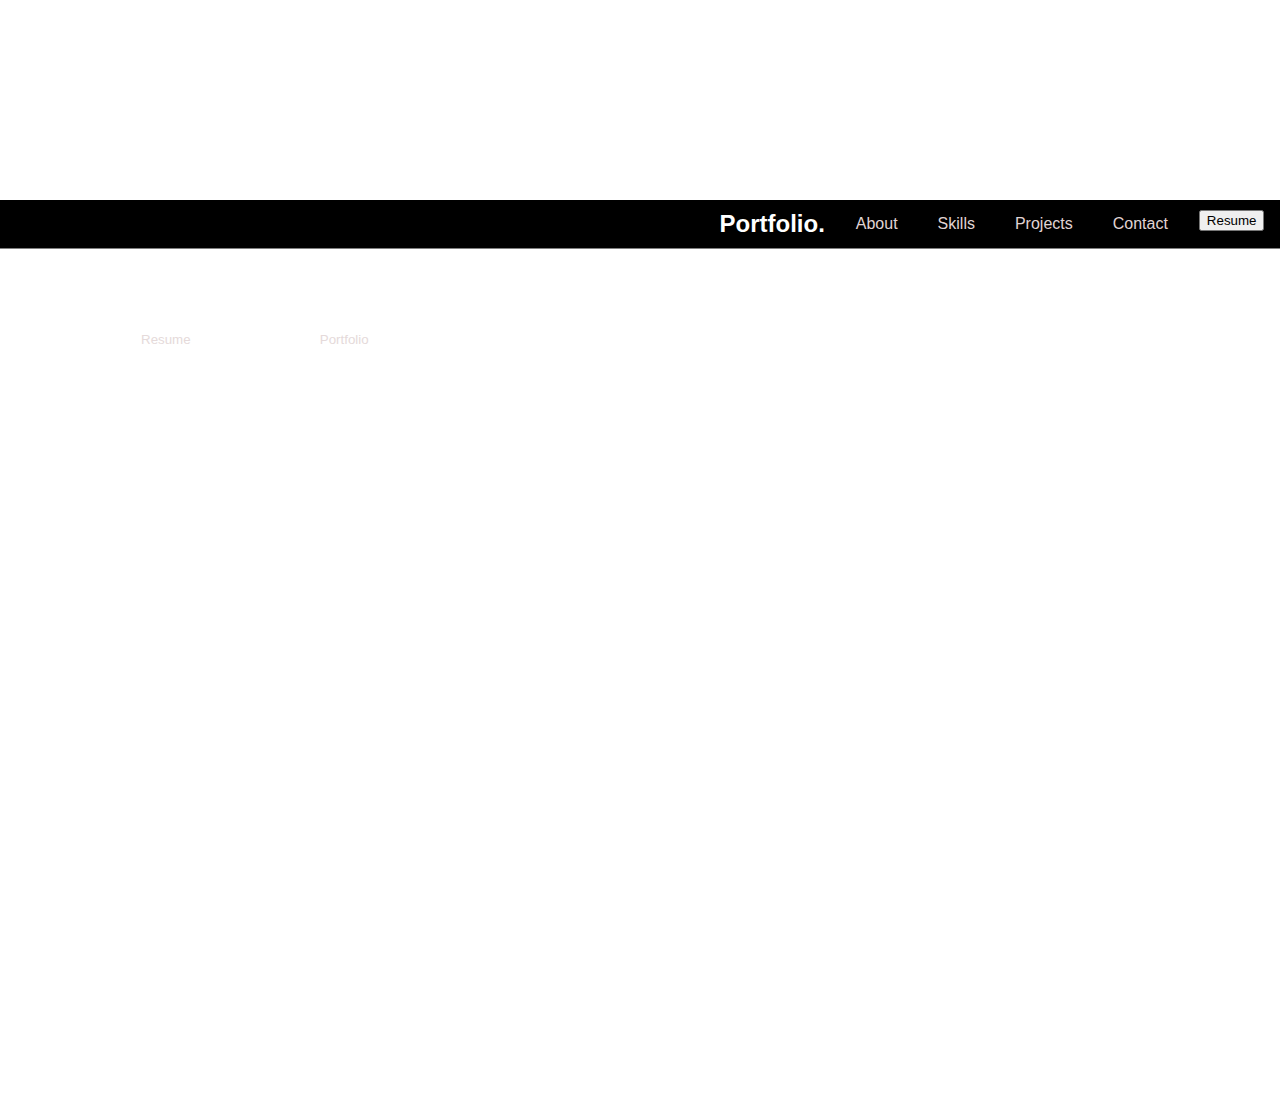
<file: index.html>
<!DOCTYPE html>
<html lang="en">
<head>
  <meta charset="UTF-8">
  <meta name="viewport" content="width=device-width, initial-scale=1.0">
  <title>Portfolio</title>
  <link rel="stylesheet" href="style.css">
   <style>

  </style>
</head>
<body>
  <nav>
<div class="logo-container">
  <h2> <span style="color:white;">Portfolio.</span> </h2>
</div>
    <div class="links-container">
      <a href="">About</a>
      <a href="">Skills</a>
      <a href="">Projects</a>
      <a href="">Contact</a>
    </div>
    <div class="resume-container">
      <button>Resume</button>
    </div>
  </nav>
  

  <div class="Names-container">
    
      <p1>CHRISTIAN</p1>
      <h1>IRADUKUNDA</h1>
      <P>Software Developer</P>
       <button class="transparent-btn">Resume</button>
    <button class="transparent-btn">Portfolio</button>
  </div>


</body>
</html>
</file>
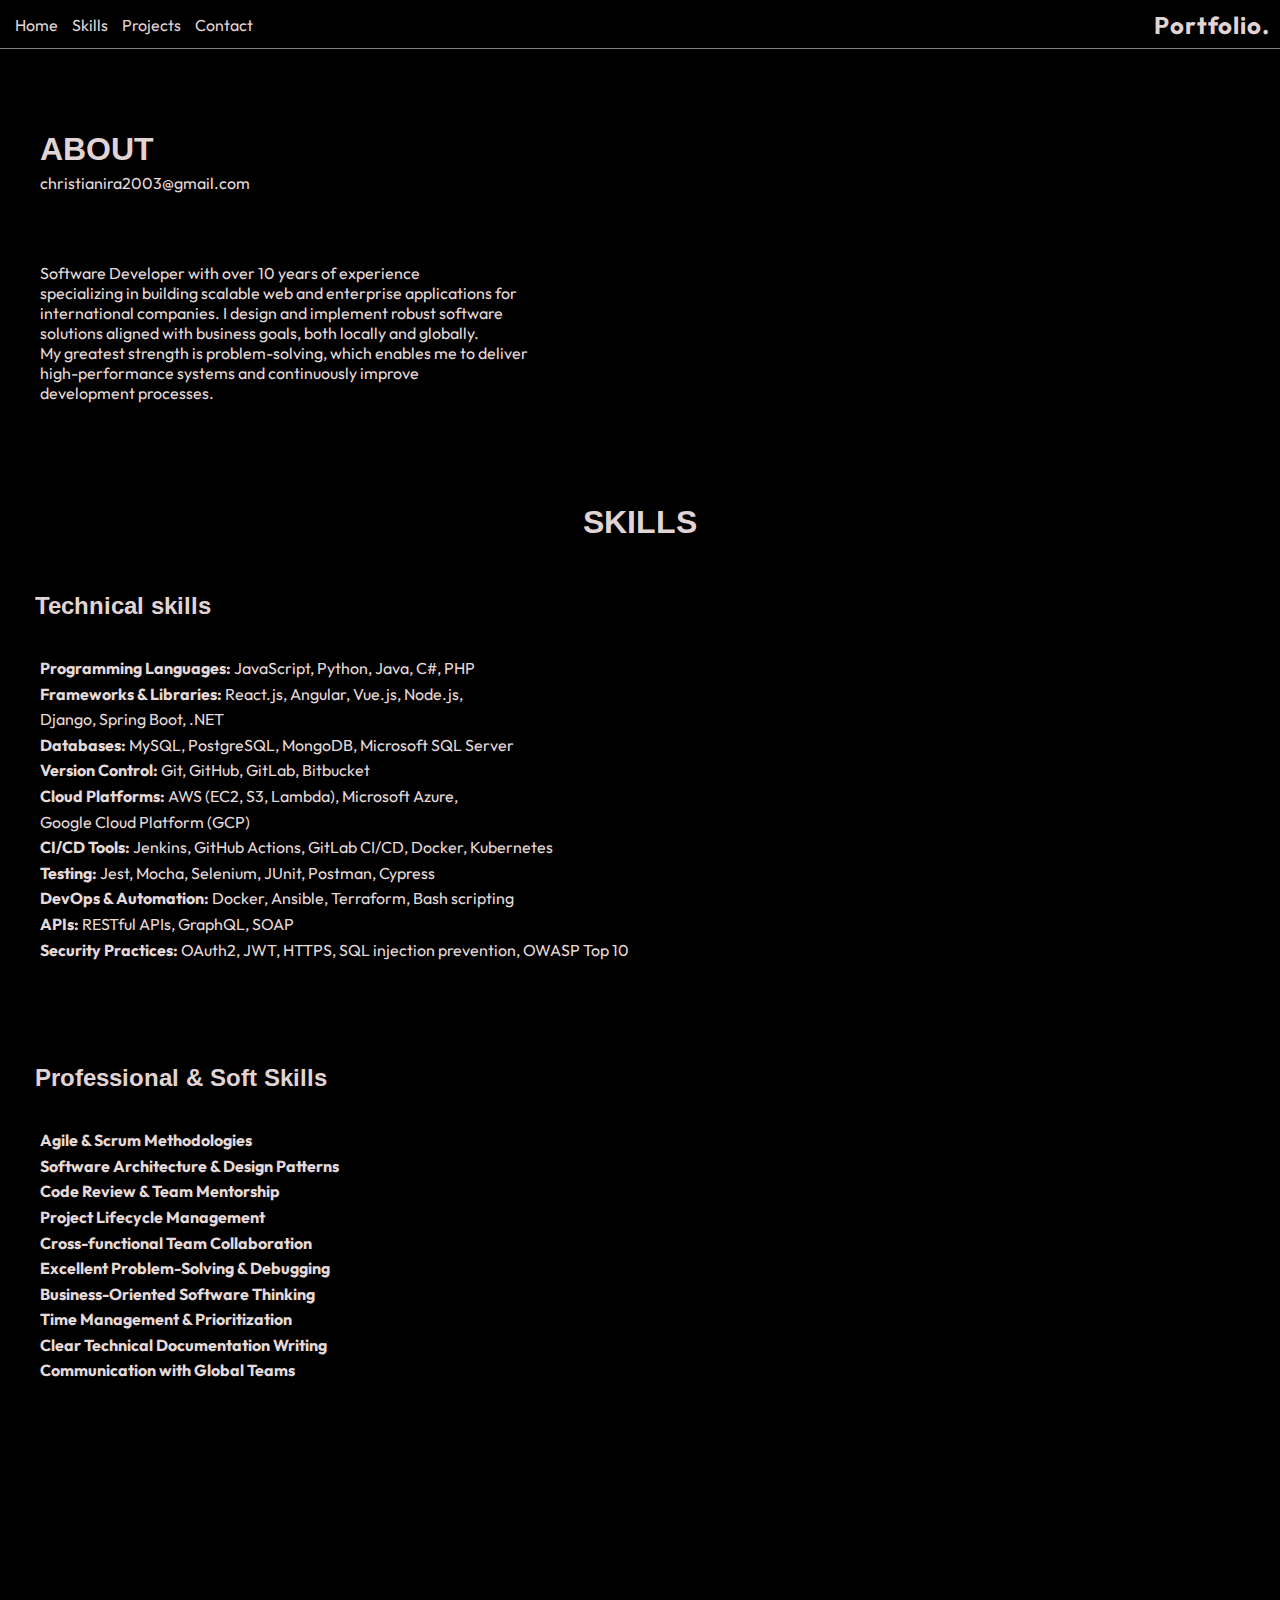
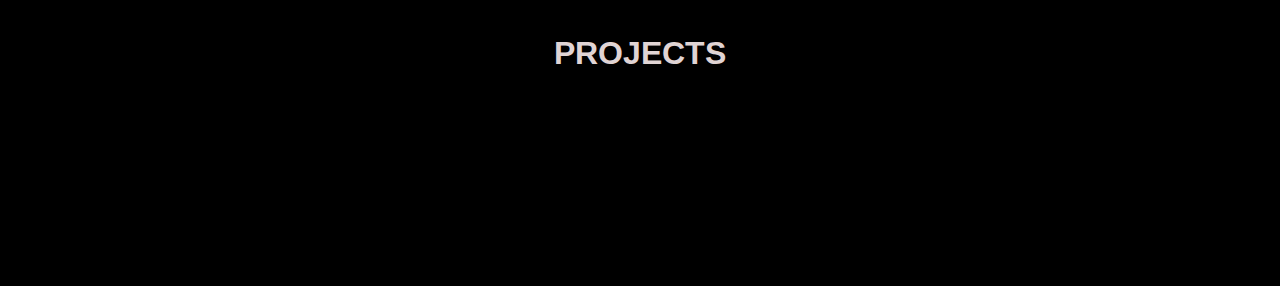
<file: About.html>
<!DOCTYPE html>
<html lang="en">
<head>
    <meta charset="UTF-8">
    <meta name="viewport" content="width=device-width, initial-scale=1.0">
    <title>Portfolio.</title>
    <link rel="stylesheet" href="about.css" />

        <!----------- Fonts section ---------------------------------------------->
    <link rel="preconnect" href="https://fonts.googleapis.com">
    <link rel="preconnect" href="https://fonts.gstatic.com" crossorigin>
    <link href="https://fonts.googleapis.com/css2?family=Outfit:wght@100..900&display=swap" rel="stylesheet">
    <link href="https://fonts.googleapis.com/css2?family=Arimo:ital,wght@0,400..700;1,400..700&display=swap" rel="stylesheet">


</head>
<body>
  <nav>
    <div class="links-about">
    <a href="index.html">Home</a>
    <a href="">Skills</a>
    <a href="">Projects</a>
    <a href="">Contact</a>
    </div>

    <div class="Port">
        <h2>Portfolio.</h2>
    </div>
  </nav>  
<div class="bigparent-container">
  <div class="parent-container">
<div class="about">
    <h1 class="akarongo">ABOUT</h1>
    <p class="munsi">christianira2003@gmail.com</p>
    <p class="about-info">Software Developer with over 10 years of experience <br>
        specializing in building scalable web and enterprise 
        applications for <br> international companies.
        I design and implement robust software <br>
        solutions aligned with business goals, both locally and globally. <br>
        My greatest strength is problem-solving, which enables me to deliver <br>
        high-performance systems and continuously improve <br>
         development processes.</p>

</div>
<div class="photo">
<H1>Aha nzahata agafoto</H1>
</div>
</div>
<div class="staffzohasi">
  <h1 class="skillsword">SKILLS</h1>
  <div class="skills">
  
  <div class="list1">
    <h2>Technical skills</h2>
    <ul>
    <li><strong>Programming Languages:</strong> JavaScript, Python, Java, C#, PHP</li>
<li><strong>Frameworks & Libraries:</strong> React.js, Angular, Vue.js, Node.js, <br>
   Django, Spring Boot, .NET</li>
<li><strong>Databases:</strong> MySQL, PostgreSQL, MongoDB, Microsoft SQL Server</li>
<li><strong>Version Control:</strong> Git, GitHub, GitLab, Bitbucket</li>
<li><strong>Cloud Platforms:</strong> AWS (EC2, S3, Lambda), Microsoft Azure, <br> Google Cloud Platform (GCP)</li>
<li><strong>CI/CD Tools:</strong> Jenkins, GitHub Actions, GitLab CI/CD, Docker, Kubernetes</li>
<li><strong>Testing:</strong> Jest, Mocha, Selenium, JUnit, Postman, Cypress</li>
<li><strong>DevOps & Automation:</strong> Docker, Ansible, Terraform, Bash scripting</li>
<li><strong>APIs:</strong> RESTful APIs, GraphQL, SOAP</li>
<li><strong>Security Practices:</strong> OAuth2, JWT, HTTPS, SQL injection prevention, OWASP Top 10</li> 
    </ul>
  </div>
  <div class="list2">
    <h2>Professional & Soft Skills</h2>
    <ul class="ul-list2">	
      <li><strong>Agile & Scrum Methodologies</strong></li>
	    <li><strong>Software Architecture & Design Patterns</strong></li>
	    <li><strong>Code Review & Team Mentorship</strong></li> 
	    <li><strong>Project Lifecycle Management</strong></li>
	    <li><strong>Cross-functional Team Collaboration</strong></li>
	    <li><strong>Excellent Problem-Solving & Debugging</strong></li>
	    <li><strong>Business-Oriented Software Thinking</strong></li>
      <li><strong>Time Management & Prioritization</strong></li>
	    <li><strong>Clear Technical Documentation Writing</strong></li>
      <li><strong>Communication with Global Teams</strong></li> 
    </ul>
  </div>

  </div>
  <div class="projects">
  <h1 class="projects-head">PROJECTS</h1>
  <div class="projects1-holder">
    <div class="project-ab-holder">
    <div class="project-a">
      <p>wertyuilmnbvcxdertyujnbvcdertyjnbvcd</p>
    </div>
    <div class="project-b">
      <p>rtyuiknbvcdr678ijhfdr567ijhgfrtyujgf</p>
    </div>
    </div>
  </div>
  </div>
  <div class="contact"></div>
</div>
</div>


</body>
</html>
</file>
<file: style.css>
*{
    margin: 0;
    font-family: sans-serif;
     
}

html, body {
    height: 100%;
}

a {
text-decoration:none;
color: rgb(224, 212, 212);
}

nav{
    position: fixed;
    width: 100%;
    
    padding-top: 10px;
    padding-bottom: 10px;

    display: flex;
    flex-direction: row;
    justify-content: space-around;

    border-bottom: 1px solid;
    
    
    background: black;
    color: gray;
}

.logo-container{
    padding-left: 55%;
    color: white;

}

.links-container{
   padding-left: 0%;
    padding-top: 5px;
    display: flex;
    flex-direction: row;
    gap: 40px;
   

}



.Names-container {
   
    text-align: left;
    margin-top: 200px;
    margin-left: 80px;
    font-size: 160%;
    color: white;
}

.Names-container > button {
    margin-top: 10px;
    padding: 10px;
    padding-left: 60px;
    padding-right: 60px;
    border-radius: 15px;
    cursor: pointer;
    justify-content: space-between;
    

}

.chris {
    font-family: "Outfit", sans-serif;
    font-optical-sizing: auto;
    font-weight: 400;
    height: 19px;
    
}


.Names-container > h1 {
    font-family: "Arimo", sans-serif;
    height: 53px;


}



.soft {
    font-family: "Outfit", sans-serif;
    letter-spacing: 12.5px;
    font-size: 15px;
    height: 19px; 
    color: rgb(229, 218, 218);
}

.transparent-btn {
    font-family: "Outfit", sans-serif;
    color: rgb(229, 218, 218);
    padding: 10px 20px;
    cursor: pointer;
    background-color: transparent;
    border-style: solid;
    border-width: 1px;
    border: 1px white solid;
}

.parent-container {
    display: flex;
    flex-direction: column;
    justify-content: space-between;
    height: 100%;
    
    
}

footer  {
    display:flex;
    height: 50px;
    width: 100%;
    

}

.icons-container {
   
    margin-left: 80px;
    display: flex;
    flex-direction: row;
    justify-content: space-between;
    width: 10%;
    margin-top: 5px;

}

.icons-container > a > i {
    font-size: 20px;
}

h2 {
     color: rgb(224, 212, 212);
}
</file>
<file: about.css>
* {
 margin: 0;
  font-family: sans-serif;
  
}

body {
  background-color: black;
  overflow-x: hidden;
  display: flex;
  flex-direction: column;
  width: 100vw;
}

.burger-container {
  display: none;
}



nav {
  position: fixed;
    width: 100%;
    height: 38px;
    padding-top: 10px;
    

    display: flex;
    flex-direction: row;
    justify-content: space-between;

    border-bottom: 1px solid gray;

    background: black;
    
}

.links-about {
  margin-left: 30px;
  padding-top: 5px;
  display: flex;
  flex-direction: row;
  gap: 40px;
  
}

a {
  text-decoration: none;
  color: rgb(224, 212, 212);
  font-family: "Outfit", sans-serif;
}

.burger-container{
  display: flex;
}

.burger-container>button{
  color: rgb(224, 212, 212);
  font-size: larger;
  background-color: black;
  border: none;
  display: none;
}

.Port>h2{
  margin-right: 20px;
  margin-bottom: 40px;
  font-family: "Outfit", sans-serif;
  letter-spacing: 1px;
}

.bigparent-container {
  display: flex;
  flex-direction: column;
  width: 100%;
}

.parent-container {
  display: flex;
  flex-direction: row;
  justify-content: space-between;
  height: 100%;
}

.about {
  margin-top: 200px;
  margin-left: 90px;
}

.akarongo {
  font-family: "Arimo", sans-serif;
  color: rgb(224, 212, 212);
}

.about>hr{
  width:120px ;
  height:4px ;
  background-color: rgba(245, 245, 245, 0.731);
  border-radius: 10px;
  border: none;
  margin-bottom: 3px;
  margin-top: -3px;
}

.munsi {
  font-family: "Outfit", sans-serif;
  margin-top: 5px;
  color: rgb(229, 218, 218);
}

.about-info {
  font-family: "Outfit", sans-serif;
  margin-top: 70px;
  margin-right: 500px;
  color: rgb(229, 218, 218);
}

.photo {
  display: flex;
  flex-direction: row;
  justify-content: right;
  background-color: yellow;
  margin-top: 100px;
  margin-right: 80px;
}

.staffzohasi {
  display: flex;
  flex-direction: column;
  margin-top: 200px;
  padding-top: 100px;
  text-align: center;
}
.skillsword {
  font-family: "Arimo", sans-serif;
  margin-bottom: 50px;
  color: rgb(224, 212, 212);

}

.skills {
  display: flex;
  flex-direction: row;
  justify-content: space-evenly;
}

.list1{
  margin-right: 50px;
}

ul {
  line-height: 1.6;
  font-family: "Outfit", sans-serif;
  
  margin-top: 35px;
  color: rgb(229, 218, 218);
}

li {
  font-family: "Outfit", sans-serif;
  text-align: left;
}

strong {
  font-family: "Outfit", sans-serif;
}

.ul-list2 {
  margin-right: 10px;
}

h2 {
  font-family: "Arimo", sans-serif;
  color: rgb(224, 212, 212);
}

.projects {
  padding-bottom: 10%;
}

.projects-head {
  font-family: "Arimo", sans-serif;
  margin-top: 250px;
  margin-bottom: 50px;
  color: rgb(224, 212, 212);
}

.projects-holder {
    width: 100%;
    display: flex;
    flex-direction: row;
    justify-content: center;
    align-items: center;
    flex-wrap: wrap;
    gap: 10px;
}

.projects-holder > div {
    height: 300px;
    width: 45%;
    border-radius: 10px;
    border: 1px solid rgba(70, 69, 69, 0.386);
    display: flex;
    flex-direction: column;
    
    
}

.photodi {
  background-color: black;
  width: 100%;
  height: 60%;
  display: flex;
  flex-direction: column;
  align-items: center;
  border-top-right-radius: 10px;
  border-top-left-radius: 10px;
}

.photodi>h1{
  padding-top: 30px;
  font-size: 35px;
  color: rgba(245, 245, 245, 0.731);
  font-family: "Arimo", sans-serif;
}

.photodi>p{
  background-color: rgba(245, 245, 245, 0.731);
  width: 30%;
  margin-top: 10px;
  padding-top: 5px;
  padding-bottom: 5px;
  border-radius: 20px;
  font-family: "Outfit", sans-serif;
}

.ppp {
display: flex;
flex-direction: column;
width: 100%;
height: 40%;
background-color: rgb(24, 24, 28);
border-bottom-right-radius: 10px;
border-bottom-left-radius: 10px;

}

.start{
width: 100%;
height: 33%;
display: flex;
flex-direction: row;
justify-content: space-between;
}


.start>h3{
  padding-top: 25px;
  font-size: 15px;
}
.start>h3>b{
  color: white;
  margin-left: 20px;
  font-size: smaller;
}
.start>a>i {
  padding-top: 10px;
  margin-right: 10px;
}

.para{
width: 100%;
height: 33%;
display: flex;
}

.para>p {
  padding-top: 15px;
  color: rgb(141, 143, 164);
  font-family: "Outfit", sans-serif;
  margin-left: 17px;
}

.end{

width: 100%;
height: 33%;
display: flex;
flex-direction: row;
color: white;
}

.end>p{
  border: 1px solid rgba(0, 0, 0, 0.292);
  background-color: rgb(40, 41, 44);
  border-radius: 60px;
  margin-top: 5px;
  padding-top: 3px;
  padding-bottom: 13px;
  margin-left: 13px;
  margin-bottom: 5px;
  padding-left: 5px;
  padding-right: 5px;
  font-size: small;
  height: 8px;
  font-family: "Outfit", sans-serif;
}

.contact{
  display: flex;
  flex-direction: row;
  justify-content: space-evenly;
  width: 100%;
  

}

.foto{
  width: 35%;
  display: flex;
  align-items: center;
  color: aliceblue;
  margin-right: 20px;
}

.break{
  text-align: left;
  font-size: 45px;
  font-family: "Outfit", sans-serif;
  color: rgb(224, 212, 212);
}

.form-holder{
  width: 30%;
  
  
}

.form-holder>form{
  
  display: flex;
  flex-direction: column;
  gap: 10px;
}
.form-title{
color: rgba(245, 245, 245, 0.731);
}

.form-title>h2{
  
  display: flex;

  font-family: "Arimo", sans-serif;
  color: rgba(245, 245, 245, 0.731);
}

.form-title>hr{
  width:120px ;
  height:5px ;
  background-color: rgba(245, 245, 245, 0.731);
  border-radius: 10px;
  border: none;
  margin-bottom: 10px;
  
}

.form-names{
  border: none;
  border-radius: 20px;
  padding-top: 10px;
  padding-bottom: 10px;
  padding-left: 15px;
  
  color: rgb(82, 82, 82);
  background-color: #eaeaeae3;
  font-weight: bold;
  font-family: "Outfit", sans-serif;
}

.form-email{
  border: none;
  border-radius: 20px;
  padding-top: 10px;
  padding-bottom: 10px;
  padding-left: 15px;
  
  color: rgb(82, 82, 82);
  background-color: #eaeaeae3;
  font-weight: bold;
  font-family: "Outfit", sans-serif;
}

.form-text{
  border: #ffffffe3;
  border-radius: 20px;
  padding-top: 8px;
  padding-bottom: 60px;
  padding-left: 15px;
 
  color: rgb(82, 82, 82);
  background-color: #eaeaeae3;
  font-weight: bold;
  font-family: "Outfit", sans-serif;
}

.form-button{
  border: none;
  border-radius: 20px;
  margin-top: 10px;
  padding-top: 8px;
  padding-bottom: 8px;
  
  background-color: rgba(245, 245, 245, 0.731);
  font-weight: bold;
}

.nyuma{
  display: flex;
  justify-content: center;
  font-size: small;
  color: rgba(224, 212, 212, 0.854);
  font-family: "Outfit", sans-serif;
  margin-top: 30px;
  margin-bottom: 5px;
  letter-spacing: 1px;
}


@media (max-width: 500px) {
  * {
    margin: 0;
    overflow-x: hidden;
    
  }
  body, html{
    padding: 0;
  }
  .links-about{
    display: none;
  }
  .Port{
    overflow-y: hidden;
  }
  .Port>h2{
    margin-right: 5px;
    
  }
  .burger-container{
    display: flex;
  }
  .burger-container>button{
    color: rgb(224, 212, 212);
    font-size: 25px;
    background-color: black;
    border: none;
    display: flex;
    margin-left: 20px;
    margin-top: 5px;
  }

  .photo{
    display: none;
  }

  
  .about{
    margin-right: 10px;
    margin-left: 40px;
    margin-top: 130px;
  }
  .akarongo{
    margin-left: 0px;
  }
  .about>hr{
    margin-left: 0px;
  }
  .munsi{
    margin-left: 0px;
    font-size: medium;
  }
  .about-info{
    margin-top: 50px;
    margin-right: revert ;
    font-size: smaller;
  }
  .staffzohasi{
    margin-top: 0px;
  }
  .skills{
    display: flex;
    flex-direction: column;
    width: 100%;
  }

  .list1{
    width: 100%;

  }
  .list1>h2{
    display: flex;
    justify-content: left;
    margin-left: 35px;
  }
  .list1>ul{
    font-size: smaller;
  }
  .list2{
    margin-top: 100px;
  }
  .list2>h2{
    display: flex;
    justify-content: left;
    margin-left: 35px;
  }
  .list2>ul{
    font-size: smaller;
  }
  .projects-holder{
    display: flex;
    flex-direction: column;
  }
  .projects-holder>div{
    width: 90%;
    display: flex;
  }
  .photodi>h1{
    font-size: 23px;
    margin-top: 15px;
  }
  .photodi>p{
    width: 45%;
  }
  .start{
    display: flex;
    flex-direction: row;
    justify-content: space-between;
  }
  .start>h3{
    overflow-y: hidden;
  }

  .start>h3>b{
    padding-bottom: 5px;
    margin-left: 17px;
  }

  .start>a>i{
    overflow-y: hidden;
  } 

  .end>p{
    overflow-y: hidden;
  }
  .contact{
    display: flex;
    flex-wrap: wrap;
  }
  .foto{
   display: none;
  }

  .form-holder{
    width: 80%;
  }

}

@media (min-width: 501px)  {
  *{
    margin: 0;
    overflow-x: hidden;
  }
  nav{
    display: flex;
    flex-direction: row;
    justify-content: space-between;
  }
  .links-about{
    margin-left: 15px;
    gap: 14px;
  }
  .Port{
    overflow-y: hidden;
  }
  .Port>h2{
    margin-right: 10px;
  }
  .about-info{
    margin-right: 14px;
  }
  .about{
    margin-left: 40px;
    margin-top: 130px;
  }
  .photo{
    display: none;
  }
  .staffzohasi{
    margin-top: 0px;
  }
  .skills{
    display: flex;
    flex-direction: column;
    width: 100%;
  }

  .list1{
    width: 100%;

  }
  .list1>h2{
    display: flex;
    justify-content: left;
    margin-left: 35px;
  }
  .list2{
    margin-top: 100px;
  }
  .list2>h2{
    display: flex;
    justify-content: left;
    margin-left: 35px;
  }
.projects-holder{
    display: flex;
    flex-direction: column;
  }
  .projects-holder>div{
    width: 90%;
    display: flex;
  }
  .photodi>h1{
    font-size: 23px;
    margin-top: 15px;
  }
  .photodi>p{
    width: 45%;
  }
  .start{
    display: flex;
    flex-direction: row;
    justify-content: space-between;
  }
  .start>h3{
    overflow-y: hidden;
  }

  .start>h3>b{
    padding-bottom: 5px;
    margin-left: 17px;
  }

  .start>a>i{
    overflow-y: hidden;
  } 

  .end>p{
    overflow-y: hidden;
  }
  .contact{
    display: flex;
    flex-wrap: wrap;
  }
  .foto{
   display: none;
  }

  .form-holder{
    width: 80%;
  }

}
</file>
